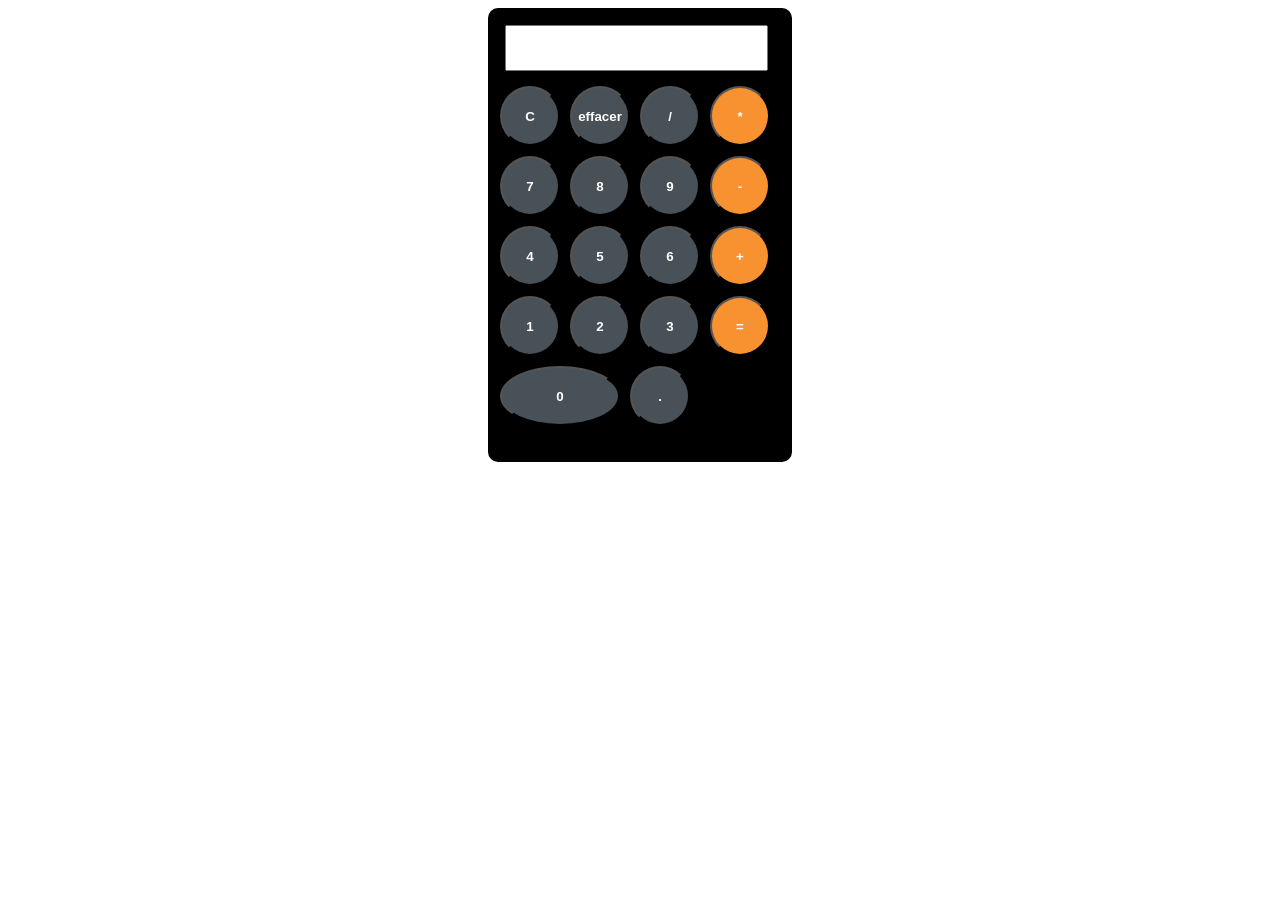
<file: TP2/CALCULATRICE/index.html>
<!DOCTYPE html>
<html lang="en">
<head>
    <meta charset="UTF-8">
    <meta name="viewport" content="width=device-width, initial-scale=1.0">
    <link rel="stylesheet" href="style.css">
    <title>calculator</title>
</head>
<body>
    <div class="container">
        <div class="secContainer">
            <div class="firstB">
            <input type="text" id="screen">
        </div>
        <div class="numbers">
            <button type="button" id="clear">C</button>
            <button type="button" id="effacer">effacer</button>
            <button type="button" id="division">/</button>
            <button type="button" id="multiple" style="background-color: rgb(248, 145, 48);">*</button>
            <button type="button" id="seven" value="7">7</button>
            <button type="button" id="eight" value="8">8</button>
            <button type="button" id="nine" value="9">9</button>
            <button type="button" id="minus" style="background-color: rgb(248, 145, 48);">-</button>
            <button type="button" id="four" value="4">4</button>
            <button type="button" id="five" value="5">5</button>
            <button type="button" id="six" value="6">6</button>
            <button type="button" id="plus" style="background-color: rgb(248, 145, 48);">+</button>
            <button type="button" id="one" value="1">1</button>
            <button type="button" id="two" value="2">2</button>
            <button type="button" id="three" value="3">3</button>
            <button type="button" id="equal" style="background-color: rgb(248, 145, 48);">=</button>
            <button type="button" id="zero" value="0">0</button>
            <button type="button" id="virgul">.</button>
            
        </div>
        </div>
        
    </div>

    <script src="index.js"></script>
</body>
</html>
</file>
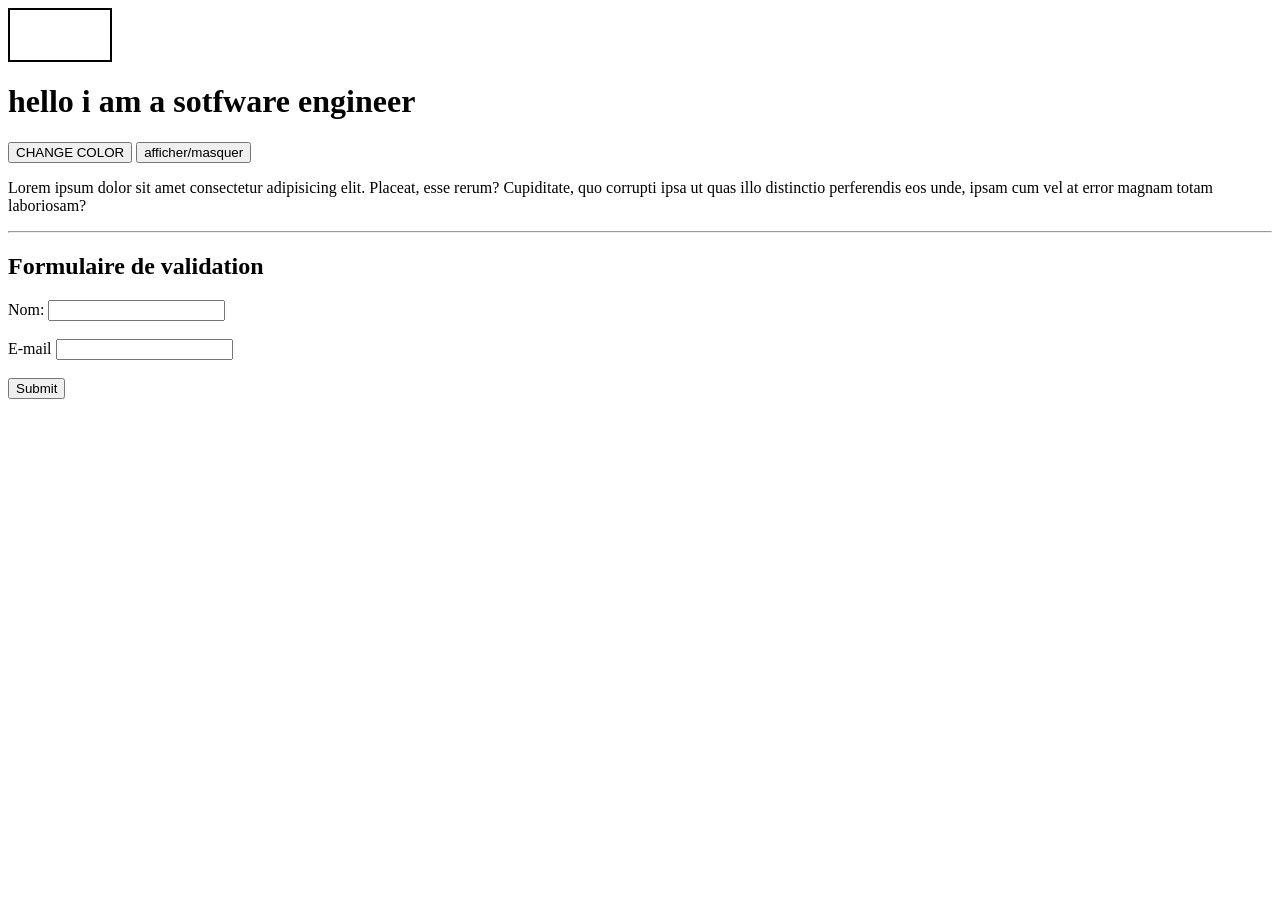
<file: TP2/EX1/index.html>
<!DOCTYPE html>
<html lang="en">
<head>
    <meta charset="UTF-8">
    <meta name="viewport" content="width=device-width, initial-scale=1.0">
    <title>Document</title>
    <link rel="stylesheet" href="style.css">
    
</head>
<body>
    <div class="container"></div>
    <h1 class="nom">hello i am a sotfware engineer</h1>
    <button id="btn">CHANGE COLOR</button>
    <button id="afficherBtn">afficher/masquer</button>

    
    <p id="para">Lorem ipsum dolor sit amet consectetur adipisicing elit. Placeat, esse rerum? Cupiditate, quo corrupti ipsa ut quas illo distinctio perferendis eos unde, ipsam cum vel at error magnam totam laboriosam?</p>
    <hr>
    <h2>Formulaire de validation</h2>
    <form>
        <label>Nom:</label>
        <input type="text" id="nom" required><br><br>
        <label >E-mail</label>
        <input type="text" id="email" required><br><br>
        <button type="button" id="subBtn">Submit</button>
    </form>
    <script language="javascript">

        let nom = document.getElementsByClassName("nom");
        
        let div = document.getElementsByClassName("container");
        let isWhite = true;
        let isAfficher = false;
        let para = document.getElementById("para");
        let btn = document.getElementById("btn");
        let afficherBtn = document.getElementById("afficherBtn");

        btn.onclick = function(){
            if(isWhite){
                nom[0].style.color = "red";
                div[0].style.backgroundColor = "blue";
                isWhite = false;
            }
            
            else{
                nom[0].style.color = "black";
                div[0].style.backgroundColor = "white";
                isWhite = true;
            }
        }
        afficherBtn.onclick = function(){
            if(!isAfficher){
                para.textContent = " ";
                isAfficher = true;
            }
            else{
                para.textContent ="Lorem ipsum dolor sit amet consectetur adipisicing elit. Placeat, esse rerum? Cupiditate, quo corrupti ipsa ut quas illo distinctio perferendis eos unde, ipsam cum vel at error magnam totam laboriosam?";
                isAfficher =false;
            }
        }


        
        let subBtn = document.getElementById("subBtn");
        subBtn.onclick = function(){
            let mail = document.getElementById("email").value.trim();
            let nom = document.getElementById("nom").value.trim();
            if(nom === "" && mail === ""){
                window.alert("name and email are required!");
            }
            else if(nom === "" || mail === ""){
                window.alert("name and email are both required!");
            }
            else{
                window.alert("bonjour " + nom);
            }
        }
    </script>
</body>
</html>
</file>
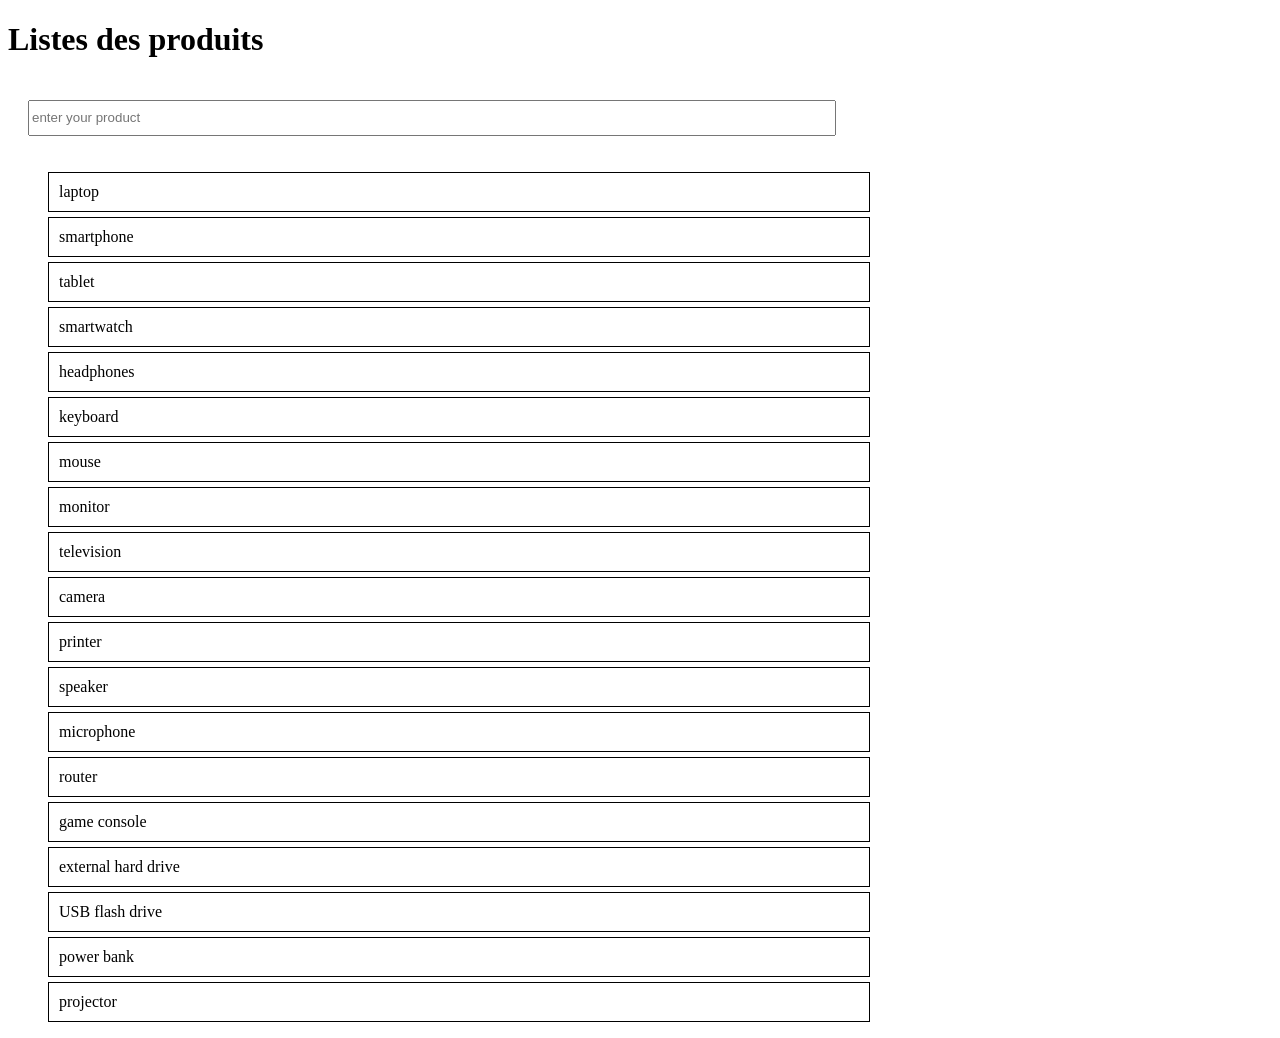
<file: TP2/EX11/index.html>
<!DOCTYPE html>
<html lang="en">
<head>
    <meta charset="UTF-8">
    <meta name="viewport" content="width=device-width, initial-scale=1.0">
    <title>filtrage du tableau</title>
    <link rel="stylesheet" href="style.css">
</head>
<body>
    <h1>Listes des produits</h1>
    <input type="text" id="search" placeholder="enter your product">
    <ul class="listes">
        <li>laptop</li>
        <li>smartphone</li>
        <li>tablet</li>
        <li>smartwatch</li>
        <li>headphones</li>
        <li>keyboard</li>
        <li>mouse</li>
        <li>monitor</li>
        <li>television</li>
        <li>camera</li>
        <li>printer</li>
        <li>speaker</li>
        <li>microphone</li>
        <li>router</li>
        <li>game console</li>
        <li>external hard drive</li>
        <li>USB flash drive</li>
        <li>power bank</li>
        <li>projector</li>
        
    </ul>
    <script src="index.js"></script>
</body>
</html>
</file>
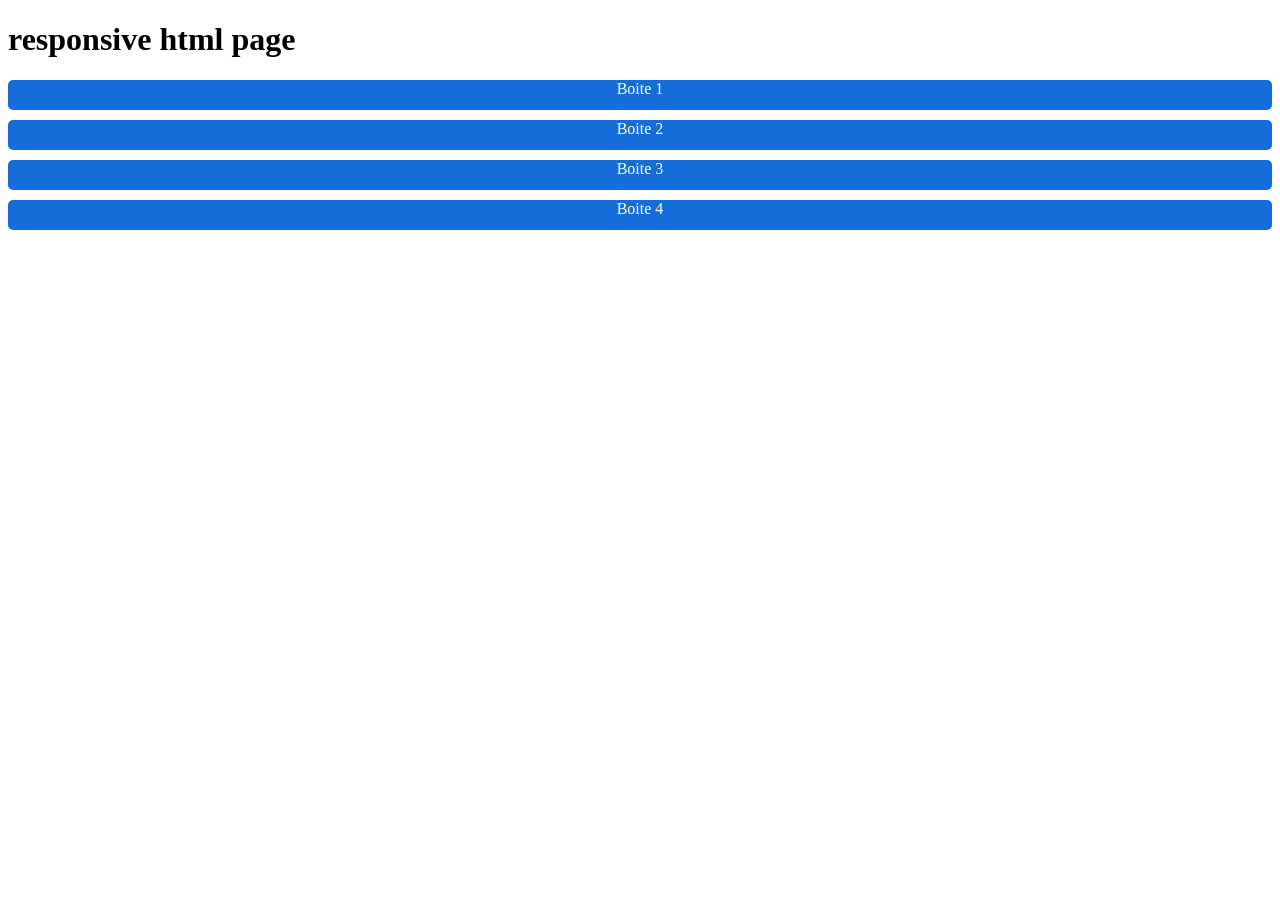
<file: TP2/EX12/index.html>
<!DOCTYPE html>
<html lang="en">
<head>
    <meta charset="UTF-8">
    <meta name="viewport" content="width=device-width, initial-scale=1.0">
    <title>Document</title>
    <link rel="stylesheet" href="style.css">
</head>
<body>
    <h1>responsive html page</h1>
    <div id="container">
        <div>Boite 1</div>
        <div>Boite 2</div>
        <div>Boite 3</div>
        <div>Boite 4</div>
    </div>

    <script src="index.js"></script>
</body>
</html>
</file>
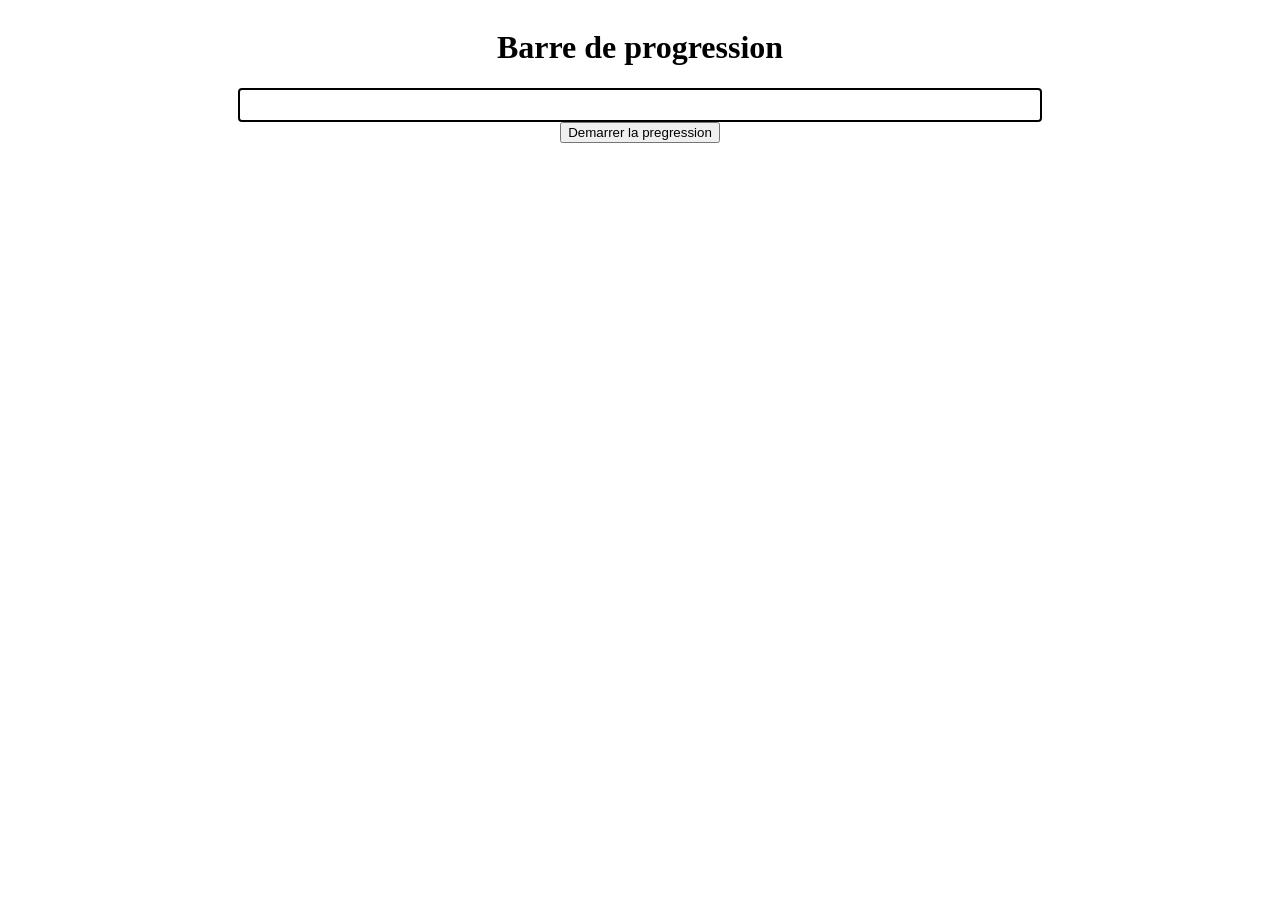
<file: TP2/EX13/index.html>
<!DOCTYPE html>
<html lang="en">
<head>
    <meta charset="UTF-8">
    <meta name="viewport" content="width=device-width, initial-scale=1.0">
    <title>Barre de pregression</title>
    <link rel="stylesheet" href="style.css">

</head>
<body>
    <div class="container">
        <h1>Barre de progression</h1>
        <div id="cont">
            <div id="barre"></div>
        </div>
        <button id="btn" type="button">Demarrer la pregression</button>
    </div>

    <script src="index.js"></script>
</body>
</html>
</file>
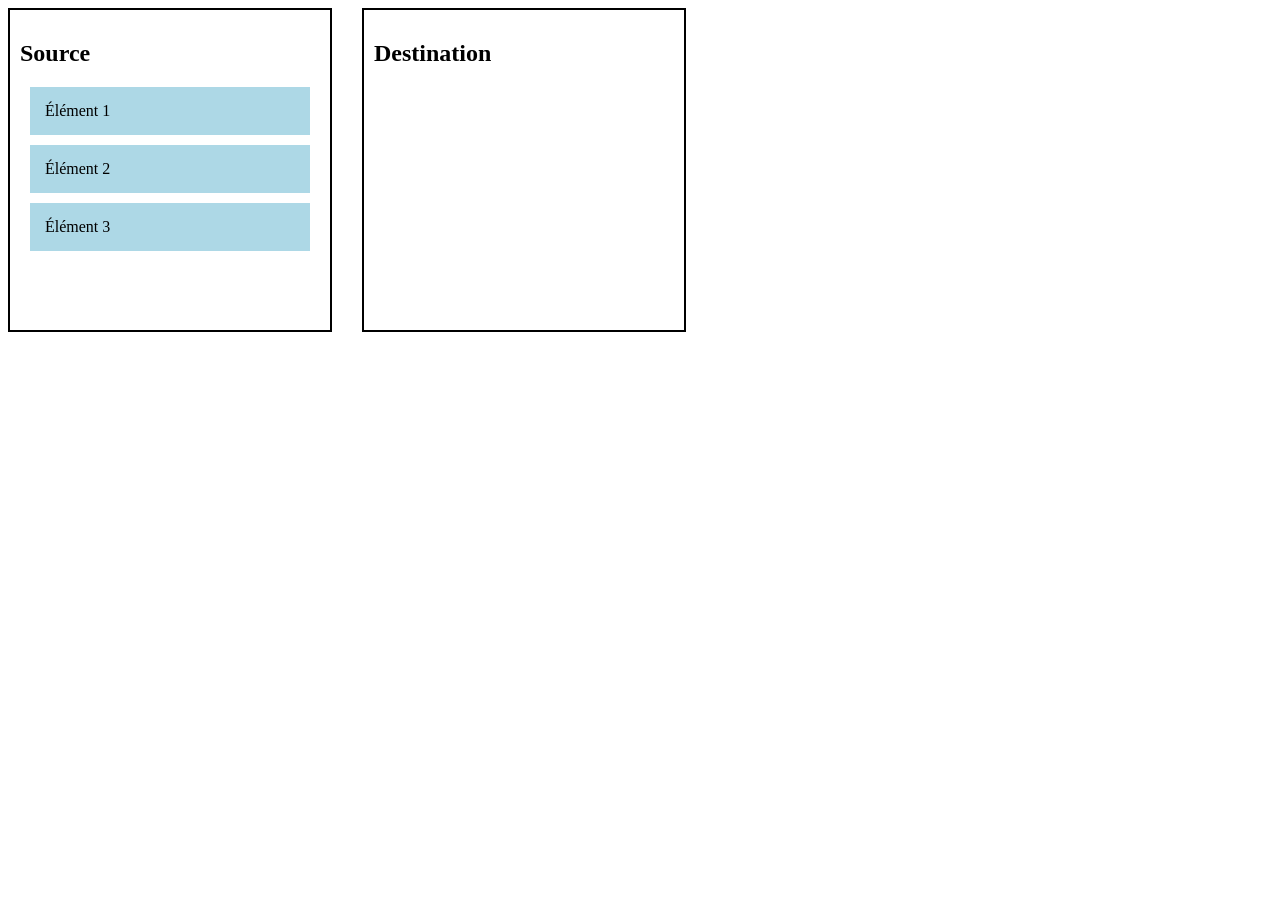
<file: TP2/EX14/index.html>
<!DOCTYPE html>
<html lang="fr">
<head>
    <meta charset="UTF-8">
    <title>Drag and Drop</title>

    <style>
        .container {
            display: flex;
            gap: 30px;
        }

        .card {
            width: 300px;
            height: 300px;
            border: 2px solid black;
            padding: 10px;
        }

        .element {
            background-color: lightblue;
            padding: 15px;
            margin: 10px;
            cursor: grab;
        }
    </style>
</head>

<body>

    <div class="container">

        <div id="card1" class="card">
            <h2>Source</h2>

            <div id="ele1" class="element" draggable="true">
                Élément 1
            </div>

            <div id="ele2" class="element" draggable="true">
                Élément 2
            </div>

            <div id="ele3" class="element" draggable="true">
                Élément 3
            </div>
        </div>

        <div id="card2" class="card">
            <h2>Destination</h2>
        </div>

    </div>

    <script>

        let card2 = document.getElementById("card2");

        let ele1 = document.getElementById("ele1");
        let ele2 = document.getElementById("ele2");
        let ele3 = document.getElementById("ele3");

        let elements = [ele1, ele2, ele3];

        let elementDeplace = null;

        // Détecter quel élément commence à être déplacé
        elements.forEach(function(element) {

            element.addEventListener("dragstart", function() {

                elementDeplace = element;

            });

        });

        // Autoriser le dépôt dans card2
        card2.addEventListener("dragover", function(event) {

            event.preventDefault();

        });

        // Quand on dépose l'élément
        card2.addEventListener("drop", function(event) {

            if (elementDeplace !== null) {

                card2.appendChild(elementDeplace);

                elementDeplace = null;

            }

        });

    </script>

</body>
</html>
</file>
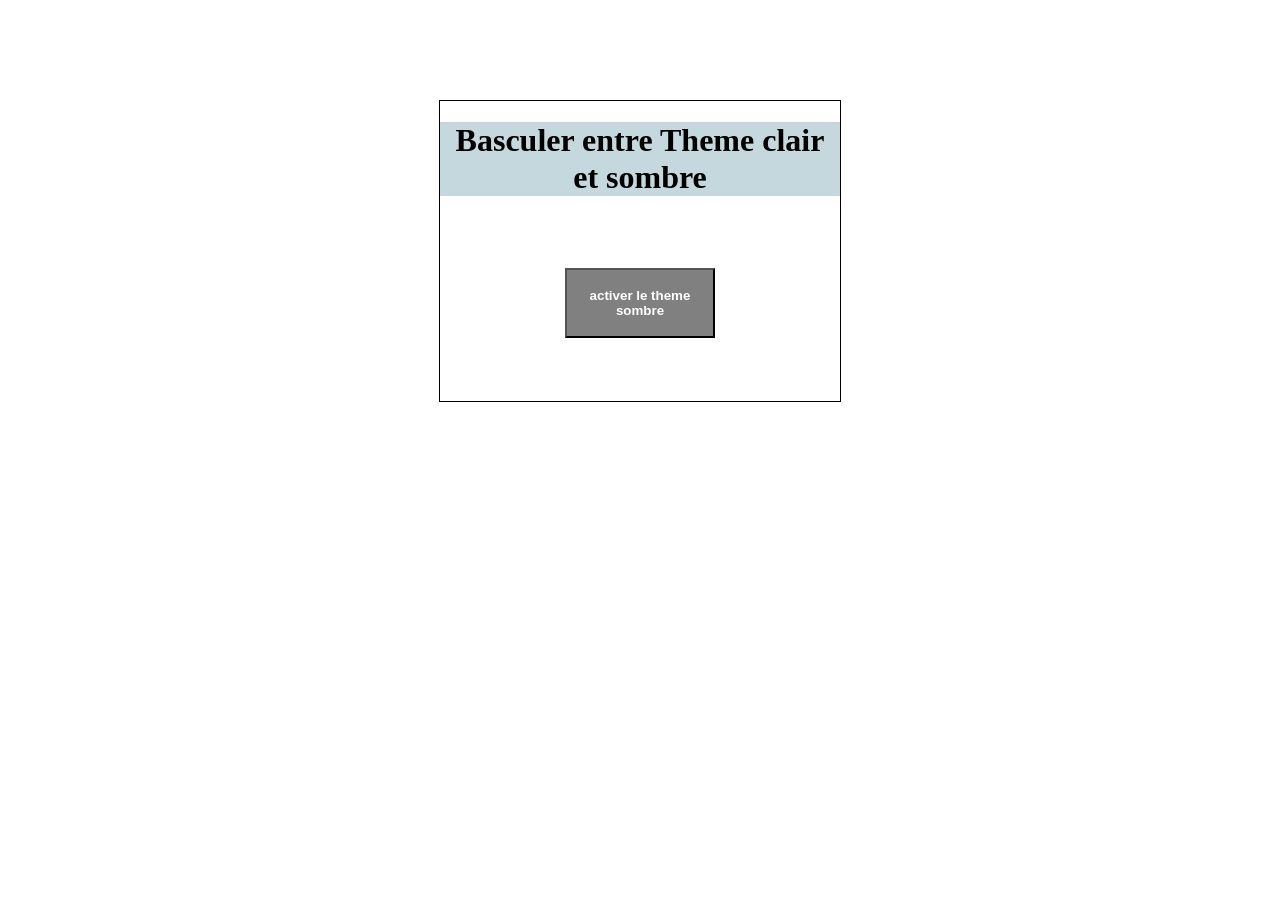
<file: TP2/EX15/index.html>
<!DOCTYPE html>
<html lang="en">
<head>
    <meta charset="UTF-8">
    <meta name="viewport" content="width=device-width, initial-scale=1.0">
    <title>Document</title>
    <Link rel="stylesheet" href="style.css">
</head>
<body>
    <div id="container">
        <h1>Basculer entre Theme clair et sombre</h1>
        <div id="light">
            <button type="button" id="btn"></button>
        </div>
    </div>
    
    <script src="index.js"></script>
</body>
</html>
</file>
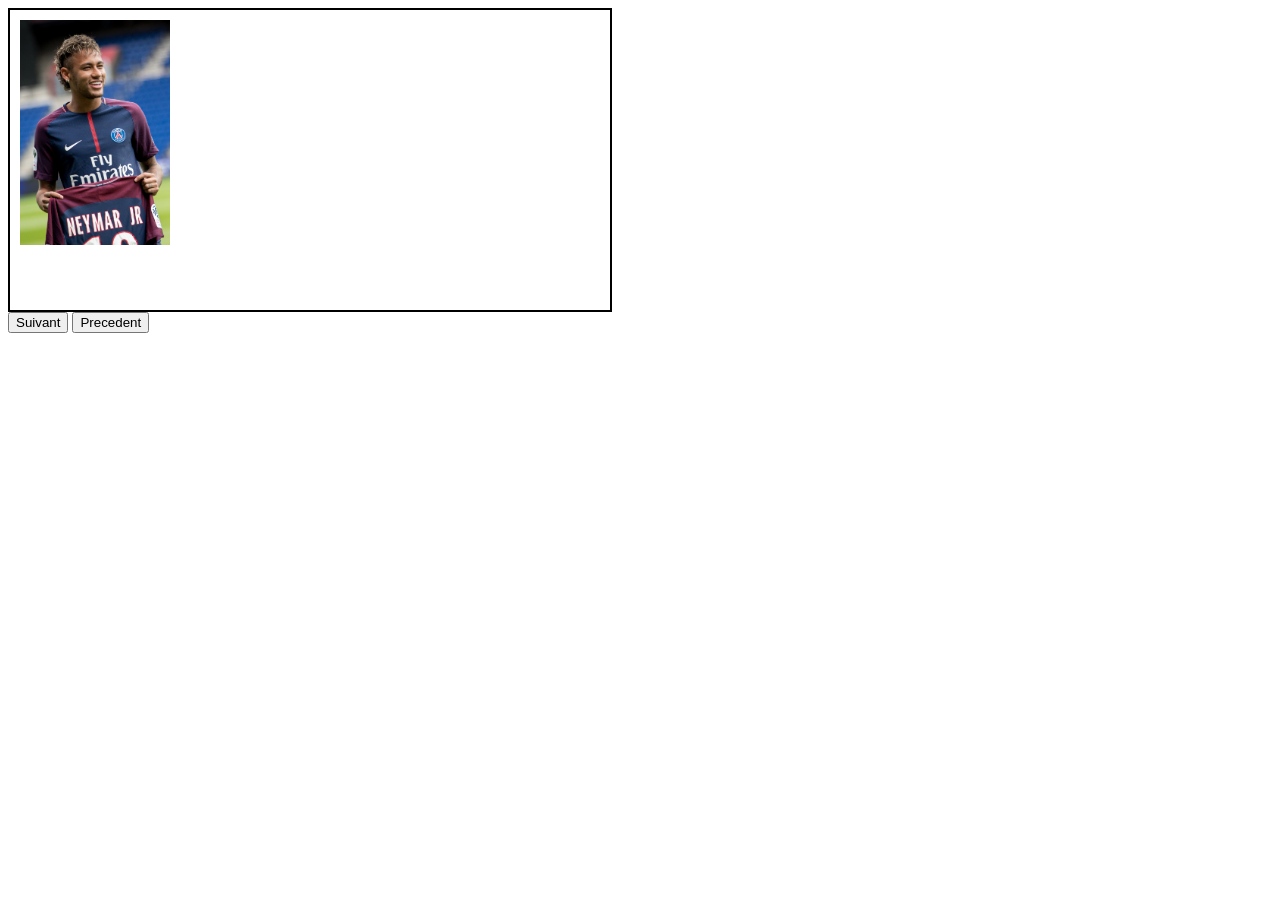
<file: TP2/EX5/index.html>
<!DOCTYPE html>
<html lang="en">
<head>
    <meta charset="UTF-8">
    <meta name="viewport" content="width=device-width, initial-scale=1.0">
    <title>image swipe</title>
    <link rel="stylesheet" href="style.css">
</head>
<body>
    <div class="container">
        <img src="1.jpeg" alt="messi photo" id="image">
        
    </div>
    <button type="button" id="suivant">Suivant</button>
    <button type="button" id="precedent">Precedent</button>


    <script src="index.js"></script>
</body>
</html>
</file>
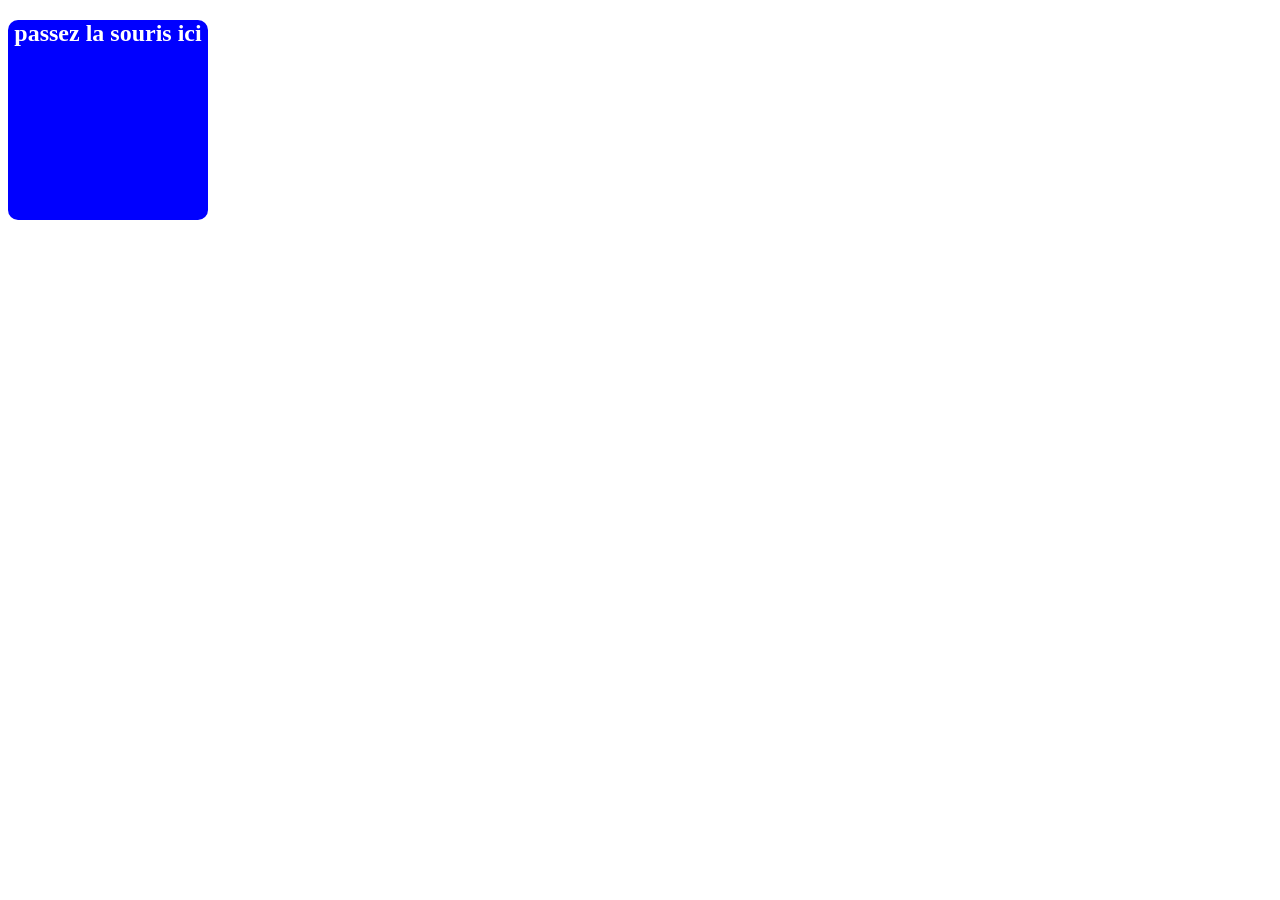
<file: TP2/EX8/index.html>
<!DOCTYPE html>
<html lang="en">
<head>
    <meta charset="UTF-8">
    <meta name="viewport" content="width=device-width, initial-scale=1.0">
    <title>Document</title>
    <link rel="stylesheet" href="style.css">
</head>
<body>
    <div id="container">
        <h2>passez la souris ici</h2>
    </div>

    <script src="index.js"></script>
</body>
</html>
</file>
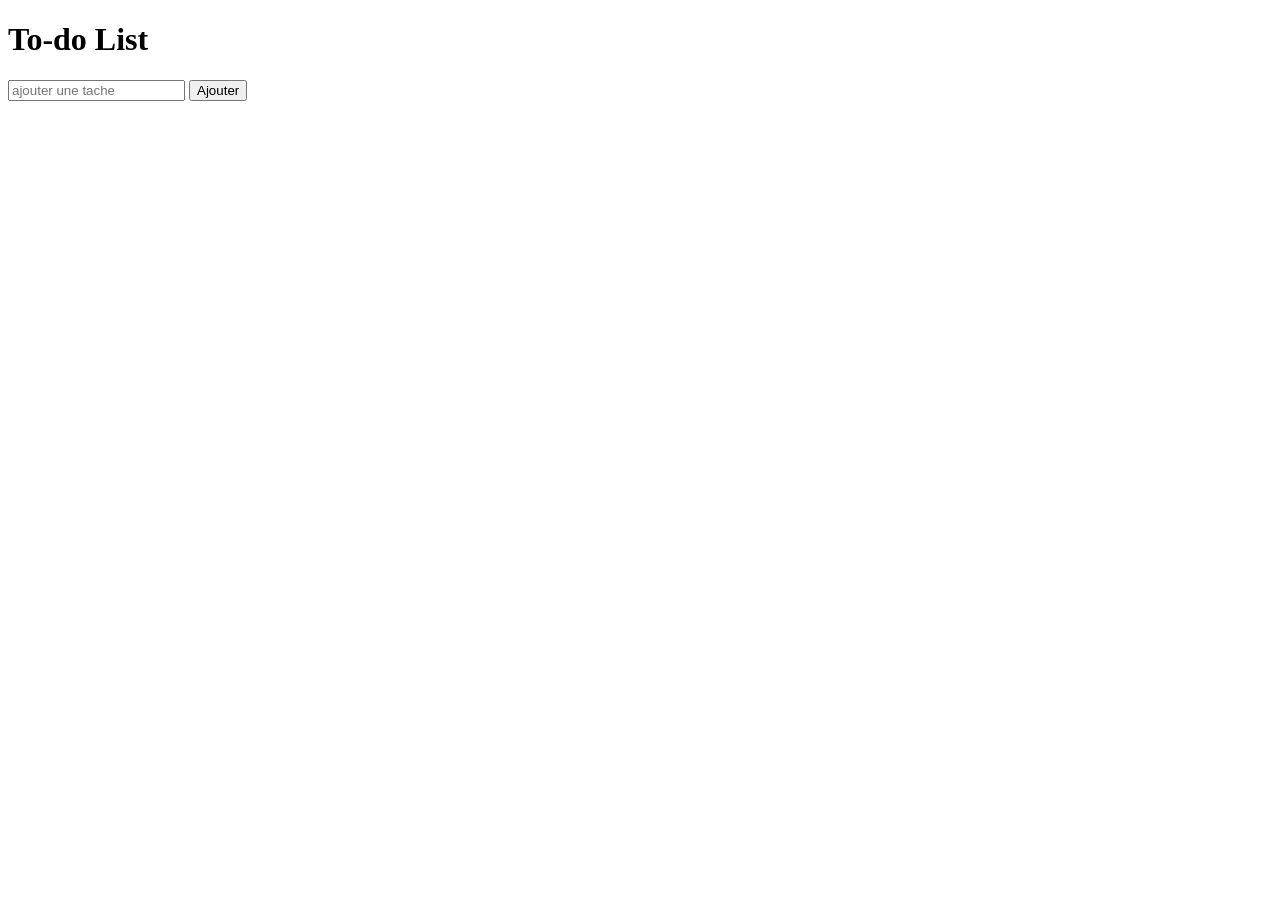
<file: TP2/EX9/index.html>
<!DOCTYPE html>
<html lang="en">
<head>
    <meta charset="UTF-8">
    <meta name="viewport" content="width=device-width, initial-scale=1.0">
    <title>todo list</title>
    <link rel="stylesheet" href="style.css">
</head>
<body>
    
    <h1>To-do List</h1>
    <form>
        <input type="text" id="todo" placeholder="ajouter une tache">
        <button type="button" id="ajout" >Ajouter</button>
        <ul>
            
        </ul>
    </form>

    <script src="index.js"></script>
</body>
</html>
</file>
<file: TP2/CALCULATRICE/style.css>
.container{
    width: 300px;
    height: 450px;
    border: 2px solid black;
    margin: auto;
    border-radius: 10px;
    background-color: black;
}
.secContainer{
    margin: 5px;
}
.numbers{
    display: flex;
    flex-flow: row wrap;
}
.numbers button{
    
    margin: 5px;
    width: 60px;
    height: 60px;
    border-radius: 50%;
    background-color: rgb(73, 81, 88);
    color: white;
    font-weight: bold;
    text-align: center;
}

input{
    width: 255px;
    height: 40px;
    margin: 10px;
    color: black;
    font-size: 20px;
}

#zero{
    width: 120px;
}
</file>
<file: TP2/EX1/style.css>
.container{
    width: 100px;
    height: 50px;
    border: 2px black solid;
}
</file>
<file: TP2/EX11/style.css>
input{
    width: 800px;
    height: 30px;
    margin: 20px;
}
input:focus{
    border: 2px solid black;
}
ul li{
    list-style-type: none;
    border: 1px black solid;
    margin-bottom:5px;
    padding: 10px;
    width: 800px;
}
</file>
<file: TP2/EX12/style.css>
#container div{
    width: 100%;
    height: 30px;
    border-radius:5px ;
    background-color: rgb(21, 109, 217);
    color: white;
    text-align: center;
    margin-bottom: 10px;
}
</file>
<file: TP2/EX13/style.css>
.container{
    display: flex;
    flex-direction: column;
    justify-content: center;
    align-items: center;

}

.container #cont{
    width: 800px;
    height: 30px;
    border: 2px black solid;
    border-radius: 4px;
}

.container #cont #barre{
    background-color: green;
    width: 0;
    height: 30px;
    border-radius: 4px;
}
</file>
<file: TP2/EX15/style.css>
#container{
    width: 400px;
    height: 300px;
    border: 1px solid black;
    margin: 100px auto;
}
h1{
    background-color: rgb(197, 216, 222);
    text-align: center;
}

#light{
    display: flex;
    justify-content: center;
    text-align: center;
    margin-top: 10px;
    height: 200px;
}
#light #btn{
    width: 150px;
    height: 70px;
    padding: 10px;
    background-color: grey;
    color: white;
    margin-top: 50px;
    font-weight: 600;
}
</file>
<file: TP2/EX5/style.css>
.container{
    width: 600px;
    height: 300px;
    border: 2px solid black;
}
.container img{
    width: 150px;
    margin: 10px;
    padding: 10px auto;
}
</file>
<file: TP2/EX8/style.css>
div{
    width: 200px;
    height: 200px;
    border-radius: 10px;
    background-color: blue;
    color: white;
    text-align: center;
    padding: auto 0;
}

div:hover{
    background-color: red;
}
</file>
<file: TP2/EX9/style.css>
li{
    list-style-type:;
}
</file>
